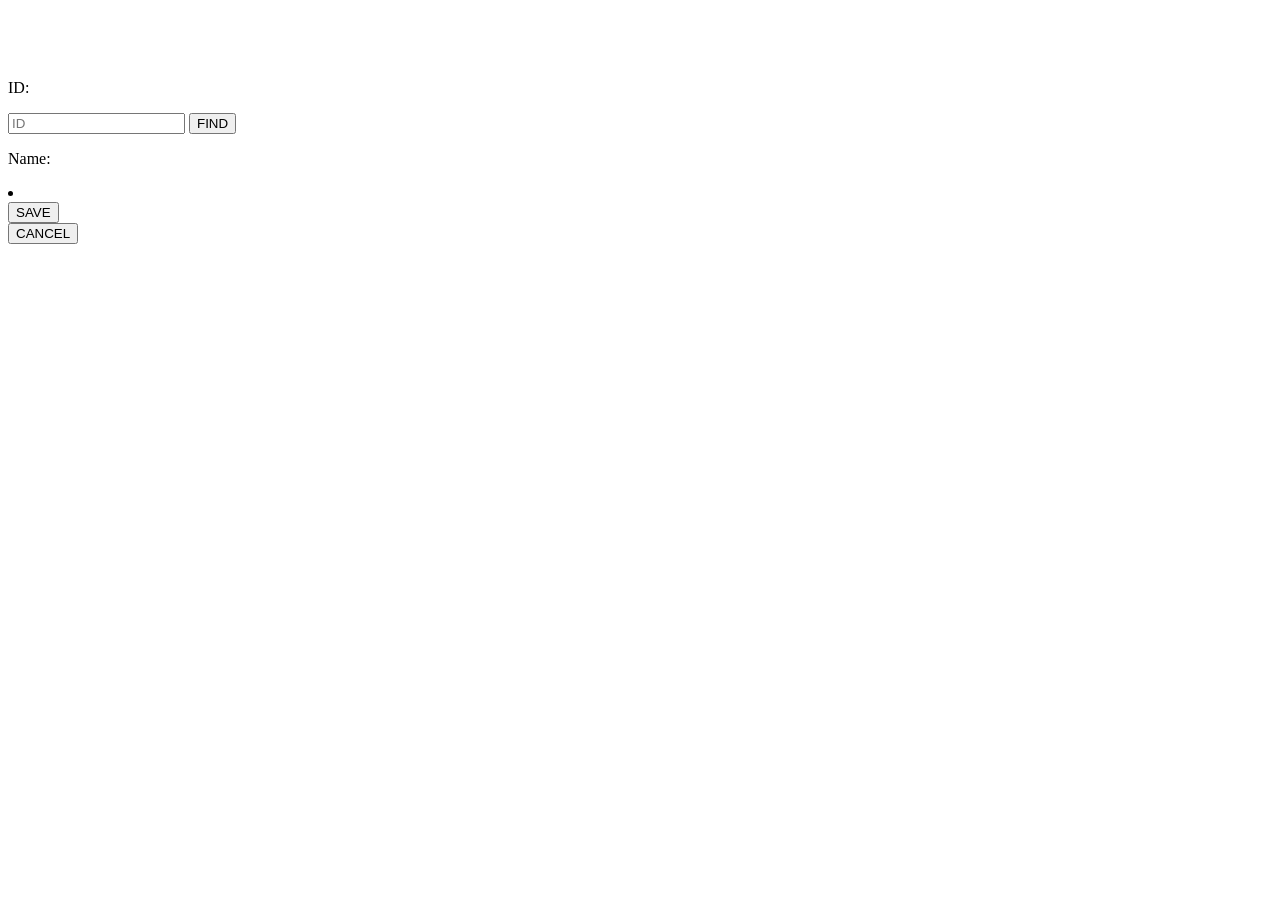
<file: Tea Collection/components/home/eddit_collection.html>
<!DOCTYPE html>

<html>
    <head>
        <title></title>
    </head>
    <body>
  <div data-role="view" data-title="Tea Collection" data-layout="main" data-init="showEddit" >

    <div class="content" style="margin-top: 5%;">
        <div id="container" style="overflow:hidden;width:100%">
          <div id="inner" style="overflow:hidden;width: 100%">
              <div class="separetorLeft">
                  <p class="right_align">ID:</p>
             </div>
             <div class="separetor">
                 <input class="inputBox center" id="IDTextFieldEddit" placeholder="ID" type="number"/>
                 <button data-role="button" class="button center inputButton" id="findButtonEddit">FIND</button>
             </div>
             
          </div>
            <div id="inner" style="overflow:hidden;width: 100%">
              <div class="separetorLeft">
                  <p class="right_align">Name:</p>
             </div>
             <div class="separetor">
                 <p id="nameField"></p>
             </div>
             
          </div>
        </div>
        <li id="collection_list"></li>
      <div id="container" style="overflow:hidden;width:100%">
          <div id="inner" style="overflow:hidden;width: 100%">
             <div class="separetor">
                 <button data-role="button" class="button right_align" id="writeFileButton">SAVE</button>
             </div>
             <div class="separetor">
                  <button data-role="button" class="button" id="cancelButton">CANCEL</button>
             </div>
          </div>
        </div>
     </div>
      
      </div>
      <script type="text/x-kendo-template" id="collection_list_Template">
                <div data-align='left' style='max-width:70%; float:left;'>
                    <h1 style='font-size:13px !important'><b>${added_date}</b></h1>
                    <h1>${weight},</h1>
                     <h1>${net_weight}.</h1>
                    <h1 style='display:none'>${ID}.</h1>
                    <h1>${advance}</h1>
                </div>
        </script>
        
        
    </body>
</html>
</file>
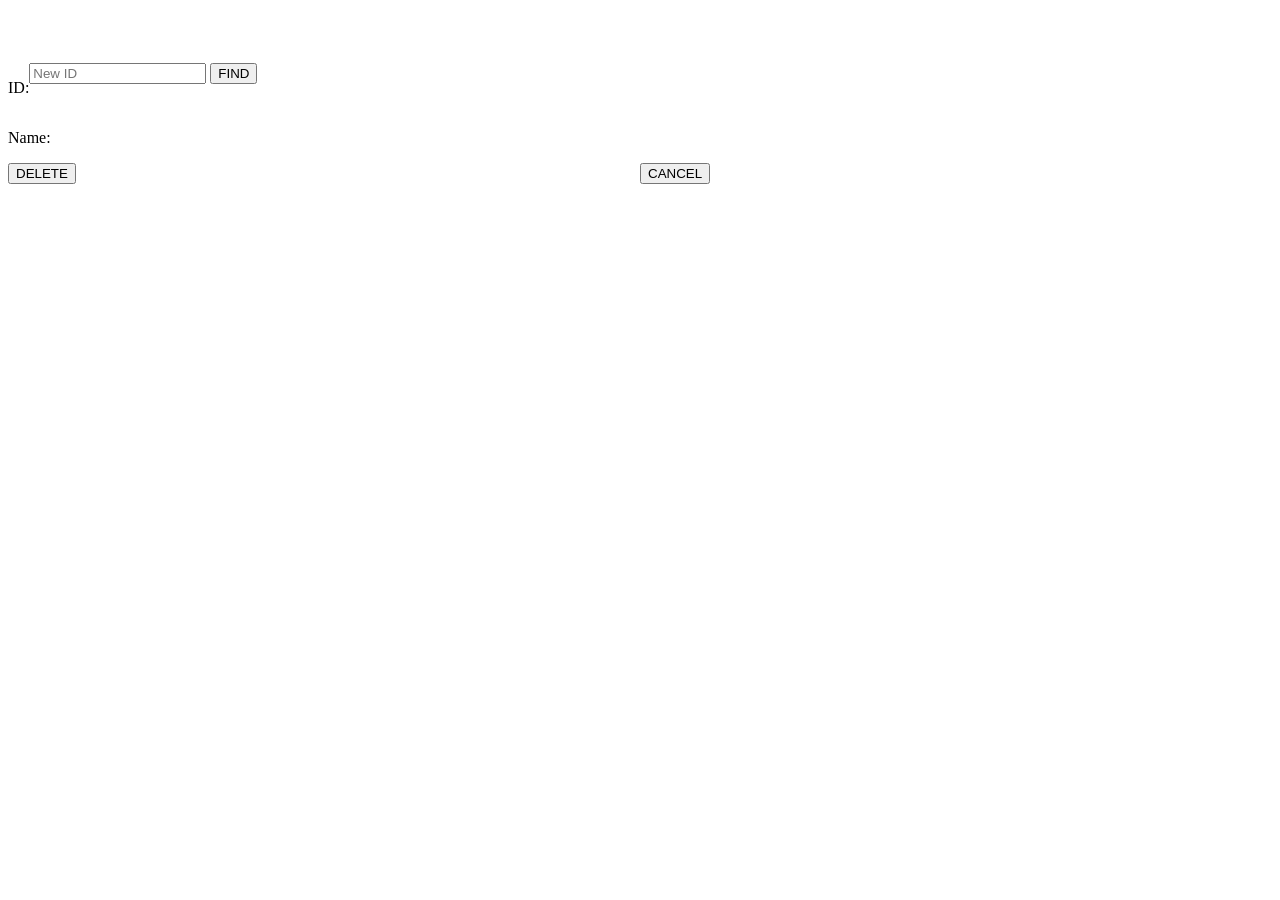
<file: Tea Collection/components/home/remove_custommer.html>
<!DOCTYPE html>

<html>
    <head>
        <title></title>
    </head>
    <body>
        <div data-role="view" data-title="Remove Supplier" data-layout="main" data-init="showRemove">
		<div id="container" style="overflow:hidden;width:100%; margin-top:5%">
          <div id="inner" style="overflow:hidden;width: 100%">
              <div style="float:left;height:50px" class="separetorLeft">
                  <p class="right_align">ID:</p>
             </div>
             <div style="float:left;height:50px" class="separetor">
                 <input class="inputBox center" id="IDTextFieldRemove" placeholder="New ID" type="number"/>
                 <button data-role="button" class="button center inputButton" id="findButtonRemove">FIND</button>
             </div>
             
          </div>
            <div id="inner" style="overflow:hidden;width: 100%">
              <div class="separetorLeft">
                  <p class="right_align">Name:</p>
             </div>
             <div class="separetor">
                 <p id="nameFieldRemove"></p>
             </div>
             
          </div>
        
    </div>
        <div id="container" style="overflow:hidden;width:100%">
          <div id="inner" style="overflow:hidden;width: 100%" >
             <div style="float:left;width:50%;height:50px" class="separetor">
                  <button data-role="button" id="removeCustommereButton" class="button right_align" data-click="saveCustommer">DELETE</button>
             </div>
             <div style="float:left;width:50%;height:50px" class="separetor">
                  <button data-role="button" id="cancelRemoveCustommerButton"class="button" id="cancelButton">CANCEL</button>
             </div>
          </div>
        </div>
  
    
</div>

    </body>
</html>
</file>
